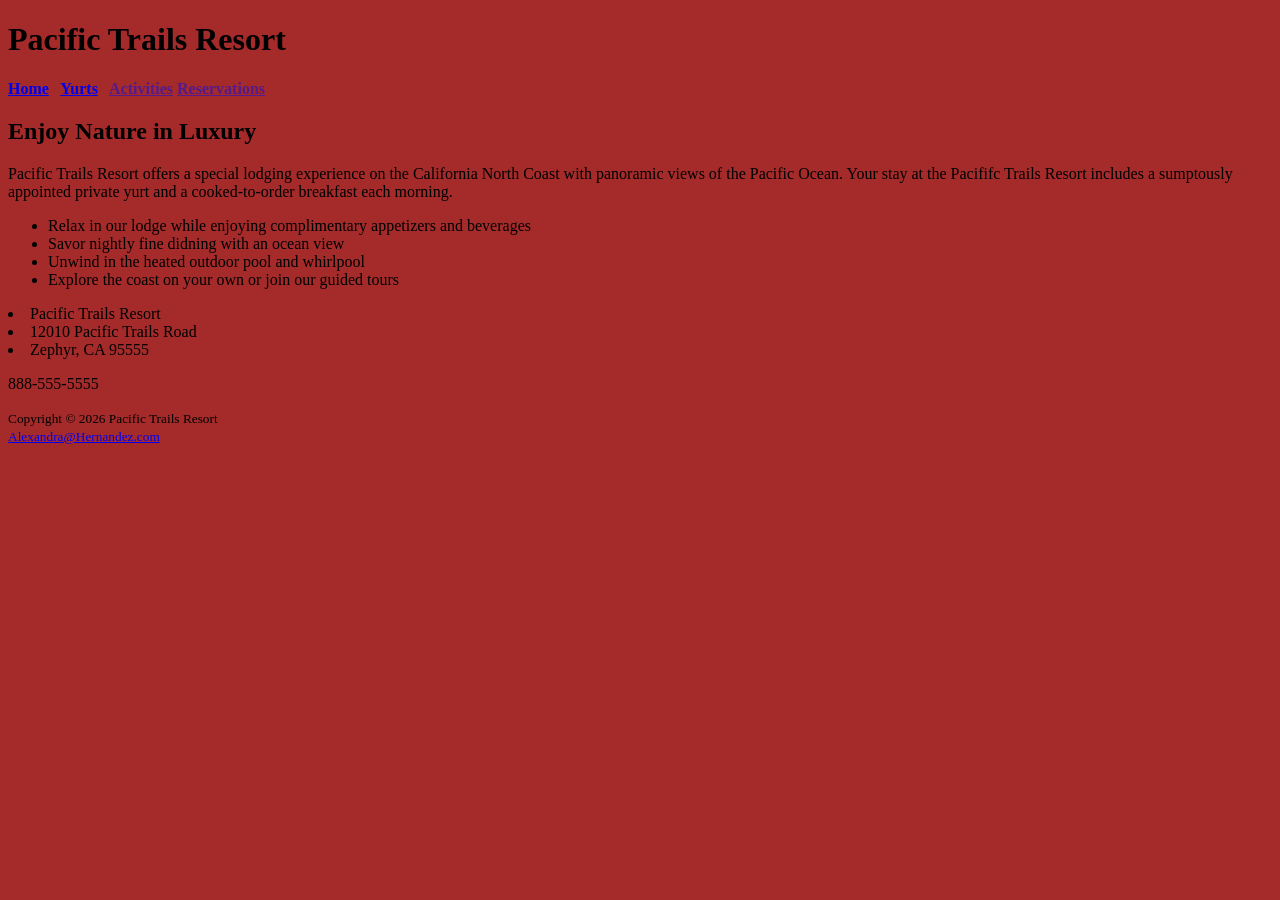
<file: index.html>
<!DOCTYPE html>
<html lang="en">
<head>
    <meta charset="UTF-8">
    <meta name="viewport" content="width=
    , initial-scale=1.0">
    <title>Pacific Trails Resort</title>
    <link rel="stylesheet" href="styles.css"
</head>
<body>
    <header>
    <h1>Pacific Trails Resort</h1>
</header>

<nav>
  <b>
    <a href="index.html">Home</a> &nbsp;
    <a href="Yurts.html">Yurts</a> &nbsp;
    <a href="">Activities</a> 
    <a href="">Reservations</a> 
  </b>
</nav>

<main>
    <h2>Enjoy Nature in Luxury</h2>

    <p>
        Pacific Trails Resort offers a special lodging experience on the California North Coast
        with panoramic views of the Pacific Ocean. Your stay at the Pacififc Trails Resort includes a
        sumptously appointed private yurt and a cooked-to-order breakfast each morning.
    </p>

    <ul>
        <li>Relax in our lodge while enjoying complimentary appetizers and beverages</li>
        <li>Savor nightly fine didning with an ocean view</li>
        <li>Unwind in the heated outdoor pool and whirlpool</li>
        <li>Explore the coast on your own or join our guided tours</li>
    </ul>

    <p>
        <li> Pacific Trails Resort</li>
        <li>12010 Pacific Trails Road</li>
        <li>Zephyr, CA 95555</li>
    </p>
    <p>888-555-5555</p>
</main>

<footer>
    <small>
        Copyright &copy; 2026 Pacific Trails Resort<br>
    <a href="mailto: Alexandra@Hernandez.com">Alexandra@Hernandez.com
    </a>
     </small>
</footer>
</body>
</html>
</file>
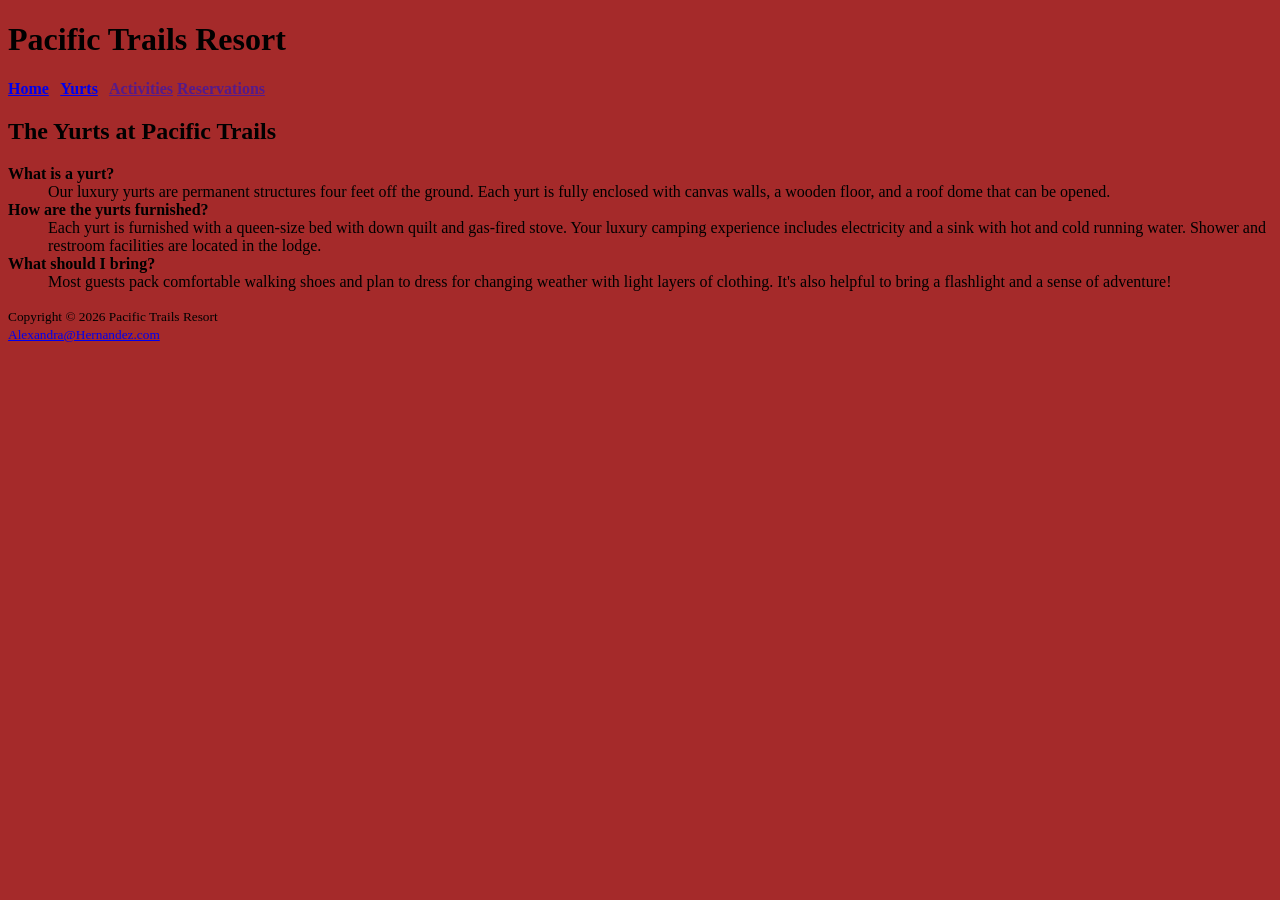
<file: yurts.html>
<!DOCTYPE html>
<html lang="en">
<head>
    <meta charset="UTF-8">
    <meta name="viewport" content="width=
    , initial-scale=1.0">
    <title>Pacific Trails Resort</title>
    <link rel="stylesheet" href="styles.css"
</head>
<body>
    <header>
    <h1>Pacific Trails Resort</h1>
</header>

<nav>
  <b>
    <a href="index.html">Home</a> &nbsp;
    <a href="Yurts.html">Yurts</a> &nbsp;
    <a href="">Activities</a> 
    <a href="">Reservations</a> 
  </b>
</nav>

<main>
    <h2>The Yurts at Pacific Trails</h2>

<dl>
     <dt><strong>What is a yurt?</strong></dt>
     <dd>Our luxury yurts are permanent structures four feet off the ground. Each yurt is fully enclosed with canvas walls, a wooden floor, and a roof dome that can be opened.</dd>

     <dt><strong>How are the yurts furnished?</strong></dt>
     <dd>Each yurt is furnished with a queen-size bed with down quilt and gas-fired stove. Your luxury camping experience includes electricity and a sink with hot and cold running water. Shower and restroom facilities are located in the lodge.</dd>
     
     <dt><strong>What should I bring?</strong></dt>
      <dd>Most guests pack comfortable walking shoes and plan to dress for changing weather with light layers of clothing. It's also helpful to bring a flashlight and a sense of adventure!</dd>

</dl>

</main>

<footer>
    <small>
        Copyright &copy; 2026 Pacific Trails Resort<br>
    <a href="mailto: Alexandra@Hernandez.com">Alexandra@Hernandez.com
    </a>
     </small>
</footer>
</body>
</html>
</file>
<file: styles.css>
body {
    background-color:brown;
}
</file>
